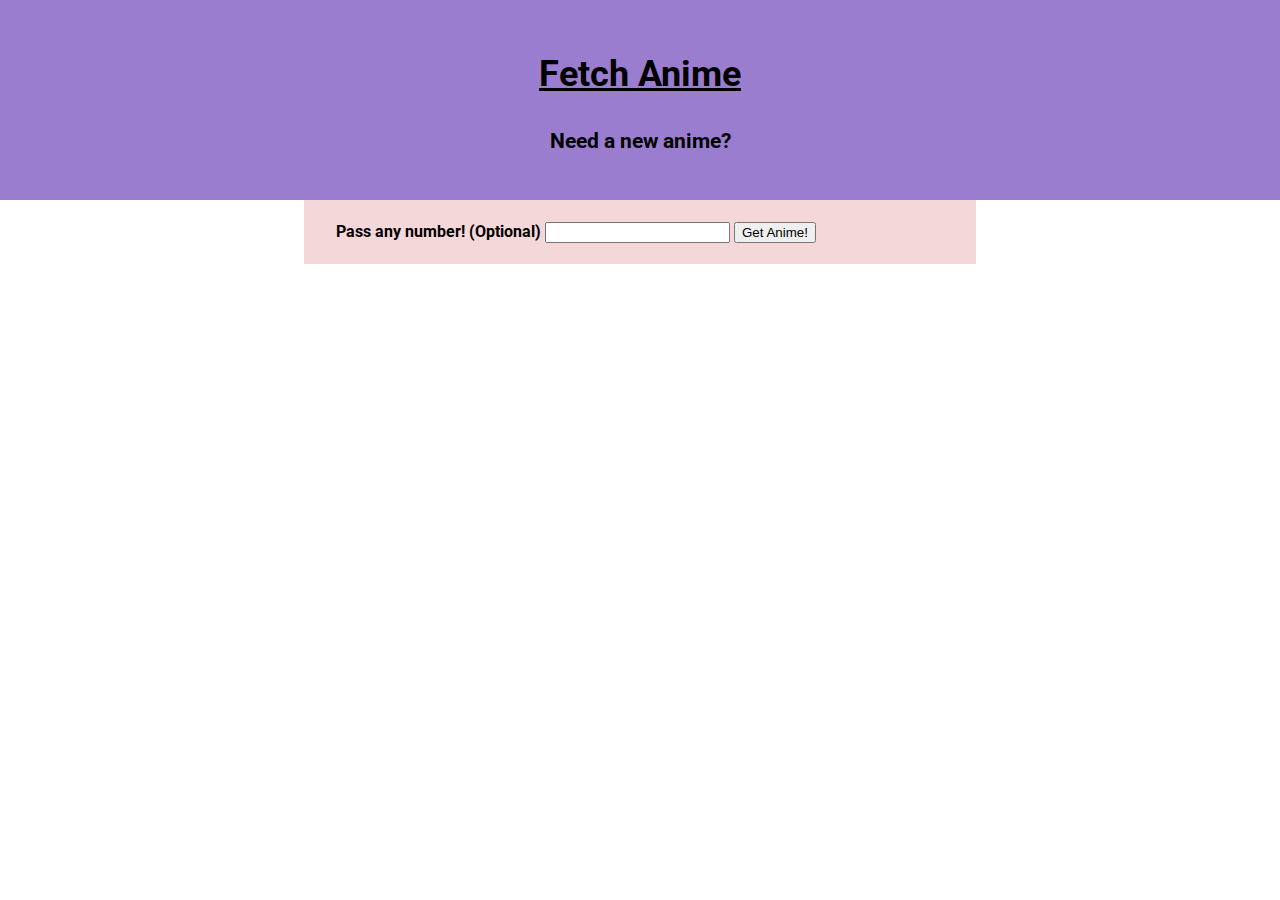
<file: index.html>
<!DOCTYPE html>
<html>

<head>
    <title>Anime</title>
    <link href="css/style.css" rel="stylesheet">
    <link rel="preconnect" href="https://fonts.gstatic.com">
    <link href="https://fonts.googleapis.com/css2?family=Roboto:wght@300;400;700;900&display=swap" rel="stylesheet">
</head>

<body>
    <div class="navbar">
        <h1><span class="underline">Fetch Anime</span></h1>
        <h3>Need a new anime?</h3>
    </div>
    <div class="main-content container">
        <form id="fetchForm">
            <label for="animeNumber" class="bold">Pass any number! (Optional)</label>
            <input type="text" id="animeNumber">
            <button id="btnFetch" type="submit">Get Anime!</button>
        </form>
        <div class="animeInfo hidden">
            <h2 class="animeTitle underline"></h2>
            <h3 class="animeScore">Score: <span id="score"></span></h3>
            <img class="animePicture">
            <div class="animeDetails">
                <div class="animeSynopsisWrapper"><strong>Synopsis: </strong><p class="animeSynopsis"></p></div>
                <div class="animeOpeningWrapper"><strong>Opening Themes: </strong><ul class="animeOpening"></ul></div>
                <div class="animeEndingWrapper"><strong>Ending Themes: </strong><ul class="animeEnding"></ul></div>
                <iframe class="animeTrailer"></iframe>
                <a href="#" id="animeLink"></a>
            </div>
        </div>
        <div id="queryError" class="hidden"></div>
    </div>
    <script src="js/index.js"></script>
</body>

</html>
</file>
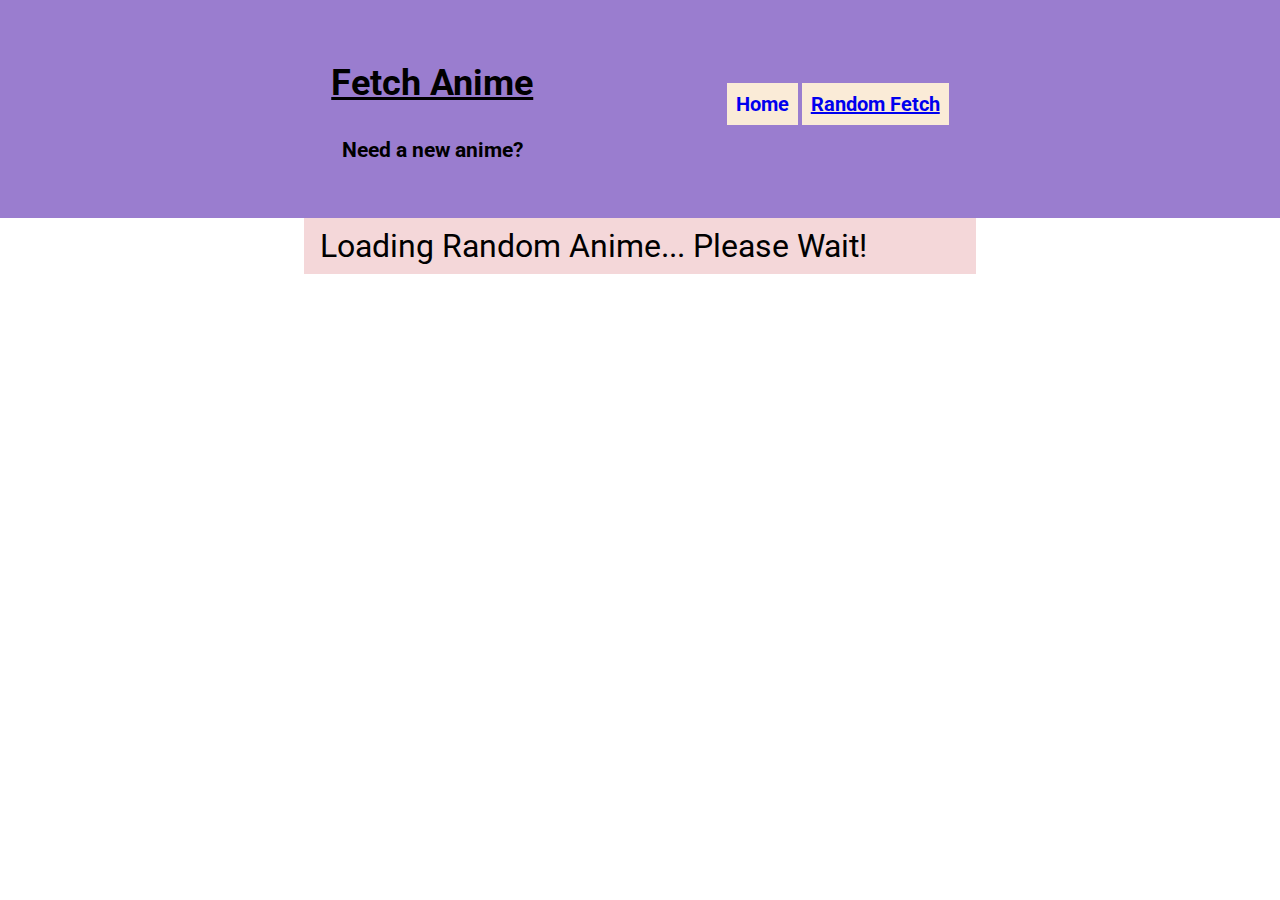
<file: random-fetch.html>
<!DOCTYPE html>
<html>

<head>
    <title>Anime</title>
    <link href="css/style.css" rel="stylesheet">
    <link rel="preconnect" href="https://fonts.gstatic.com">
    <link href="https://fonts.googleapis.com/css2?family=Roboto:wght@300;400;700;900&display=swap" rel="stylesheet">
</head>

<body>
    <div class="navbar">
        <nav class="navbar-container">
            <div class="titles">
                <h1><span class="underline">Fetch Anime</span></h1>
                <h3>Need a new anime?</h3>
            </div>
            <div class="links">
                <a href="index.html" class="link">Home</a>
                <a href="random-fetch.html" class="link current-link">Random Fetch</a>
            </div>
        </nav>
    </div>
    <div class="main-content container">
        <div id="loading-info">Loading Random Anime... Please Wait!</div>
        <div class="animeInfo hidden">
            <h2 class="animeTitle underline"></h2>
            <h3 class="animeRanking">Rank: <span id="rank"></span></h3>
            <h3 class="animePopularity">Popularity: <span id="popularity"></span></h3>
            <h3 class="animeScore">Score: <span id="score"></span></h3>
            <img class="animePicture">
            <div class="animeDetails">
                <div class="animeSynopsisWrapper"><strong>Synopsis: </strong><p class="animeSynopsis"></p></div>
                <div class="animeOpeningWrapper"><strong>Opening Themes: </strong><ul class="animeOpening"></ul></div>
                <div class="animeEndingWrapper"><strong>Ending Themes: </strong><ul class="animeEnding"></ul></div>
                <iframe class="animeTrailer hidden" autostart="false"></iframe>
                <a href="#" id="animeLink"></a>
            </div>
        </div>
        <div id="queryError" class="hidden"></div>
    </div>
    <script src="js/random-fetch.js"></script>
</body>

</html>
</file>
<file: css/style.css>
body {
    margin: 0;
    font-family: 'Roboto', sans-serif;
    line-height: 1.5;
    font-size: 1rem;
}

/* === Global styles */
.underline {
    text-decoration: underline;
}

.container {
    max-width: 100vw;
    margin: 0 auto;
}

.bold {
    font-weight: 700;
}

/* === Nav/title bar === */
.navbar {
    text-align: center;
    background-color: #9A7DCF;
    padding: 1.25em;
    font-size: 1.125em;
}

.navbar-container {
    width: 50%;
    margin: 0 auto;
    padding: .5em 2em;
    display: flex;
    flex-direction: column;
    align-items: center;
    justify-content: space-between;
}

.link {
    font-size: 1.25rem;
    display: inline-block;
    padding: .3em .45em;
    margin-bottom: .5em;
    background-color: antiquewhite;
    font-weight: 700;
    text-decoration: none;
}

.current-link {
    text-decoration: underline;
}

.link:hover,
.link:focus {
    background-color: burlywood;
}

.current-link:hover,
.current-link:focus {
    background-color: antiquewhite;
}

@media (min-width: 700px) {
    .navbar-container {
        flex-direction: row;
    }
}

/* === Main-content */
.main-content {
    background-color: #F4D7D9;
    padding: .25em 1em;
}

#fetchForm {
    padding: 1em;
}

/* Anime Info (Card-style) */
.animeInfo {
    padding: 2em;
}

.animeDetails {
    margin-top: 1em;
}

.animeTrailer {
    display: inline-block;
}
#animeLink {
    /* TODO: make the link look like a button! */
}

#animeLink:hover,
#animeLink:focus {
    color: red;
}

#score {
    font-weight: 400;  
}

#queryError {
    font-weight: 700;
}

.hidden {
    display: none;
}

#rank,
#popularity {
    font-weight: 400;
}

#loading-info {
    font-size: 2em;
}

@media (min-width: 700px) {
    .container {
        width: 50vw;
    }
}
</file>
